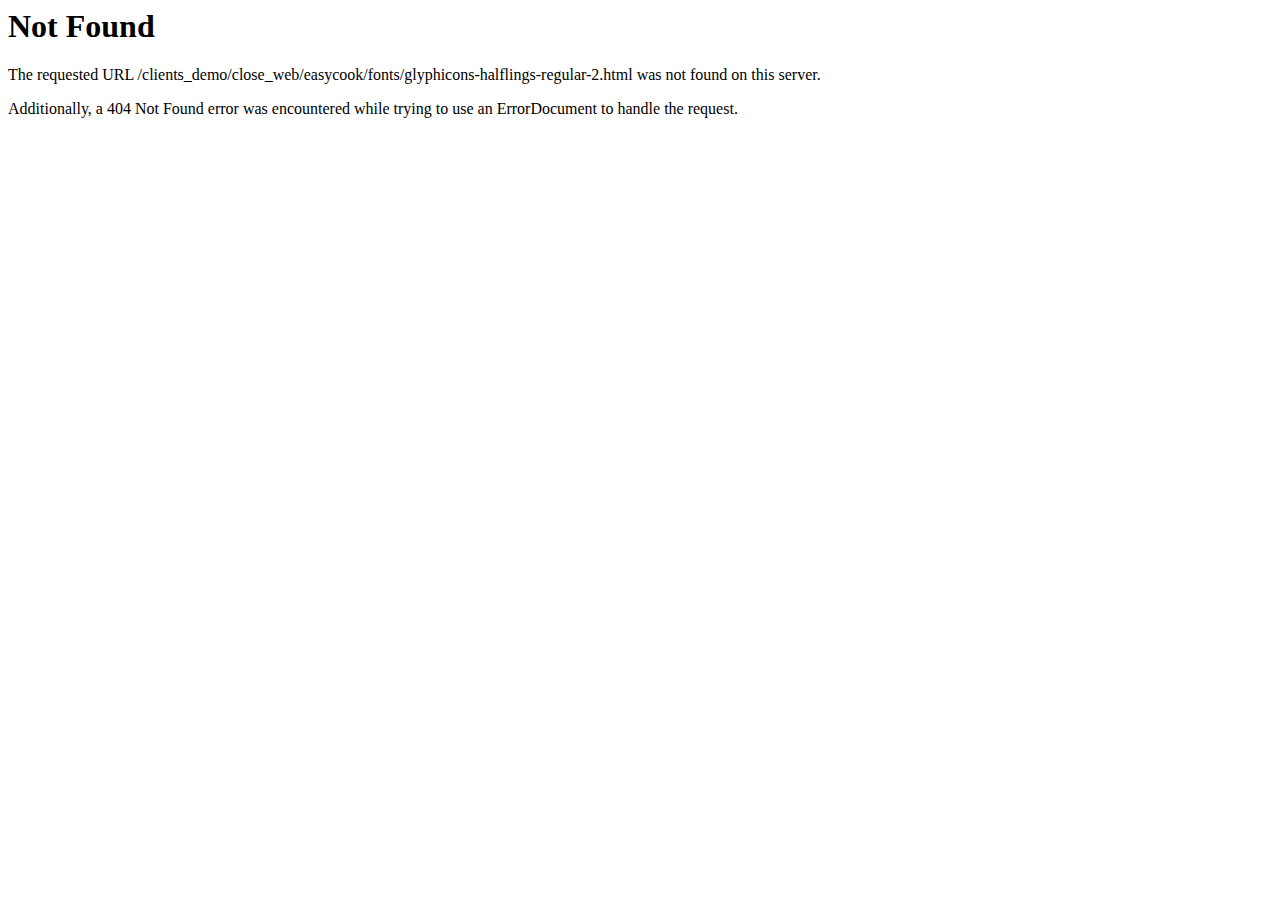
<file: fonts/glyphicons-halflings-regular-2.html>
<!DOCTYPE HTML PUBLIC "-//IETF//DTD HTML 2.0//EN">
<html><head>
<title>404 Not Found</title>
</head><body>
<h1>Not Found</h1>
<p>The requested URL /clients_demo/close_web/easycook/fonts/glyphicons-halflings-regular-2.html was not found on this server.</p>
<p>Additionally, a 404 Not Found
error was encountered while trying to use an ErrorDocument to handle the request.</p>
</body></html>
</file>
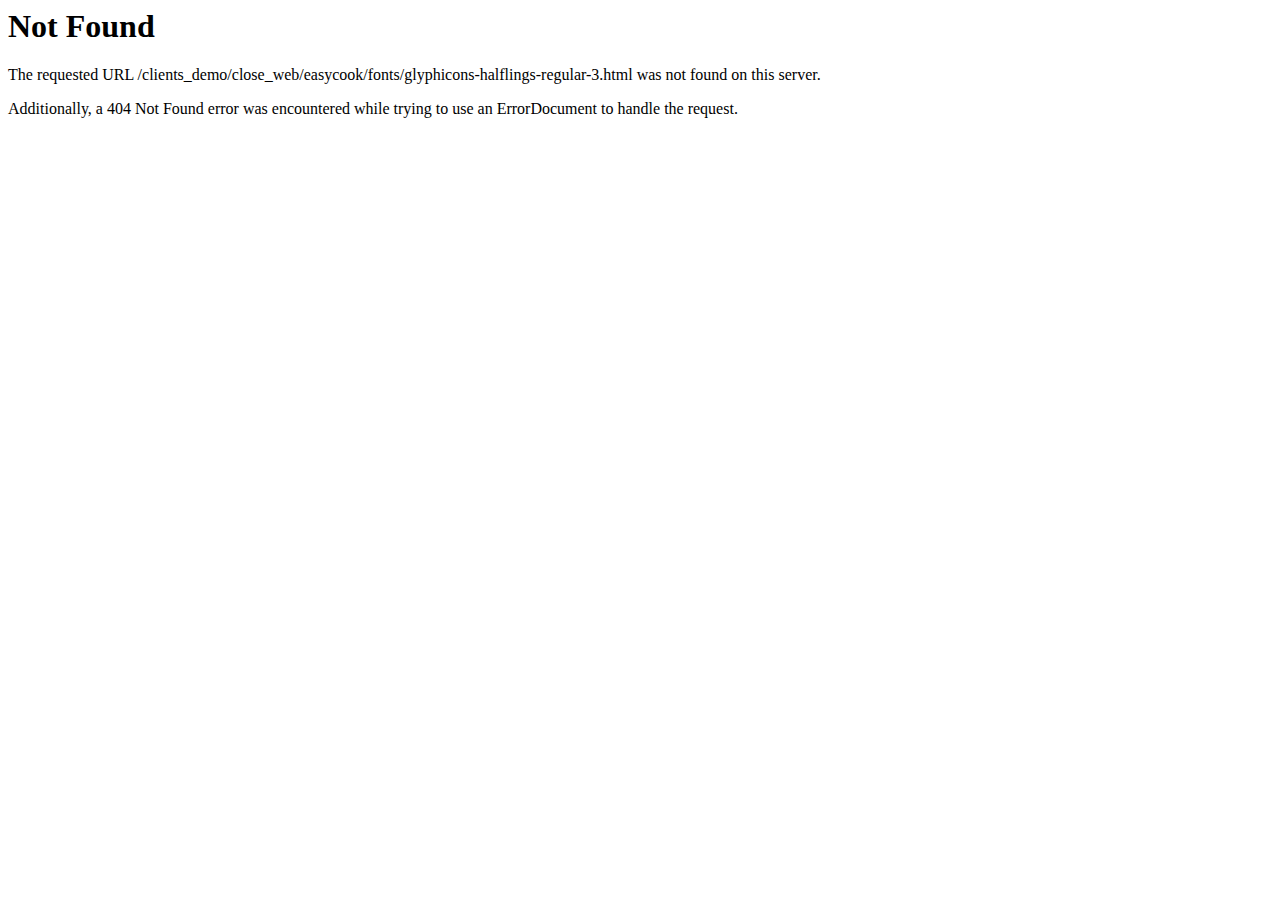
<file: fonts/glyphicons-halflings-regular-3.html>
<!DOCTYPE HTML PUBLIC "-//IETF//DTD HTML 2.0//EN">
<html><head>
<title>404 Not Found</title>
</head><body>
<h1>Not Found</h1>
<p>The requested URL /clients_demo/close_web/easycook/fonts/glyphicons-halflings-regular-3.html was not found on this server.</p>
<p>Additionally, a 404 Not Found
error was encountered while trying to use an ErrorDocument to handle the request.</p>
</body></html>
</file>
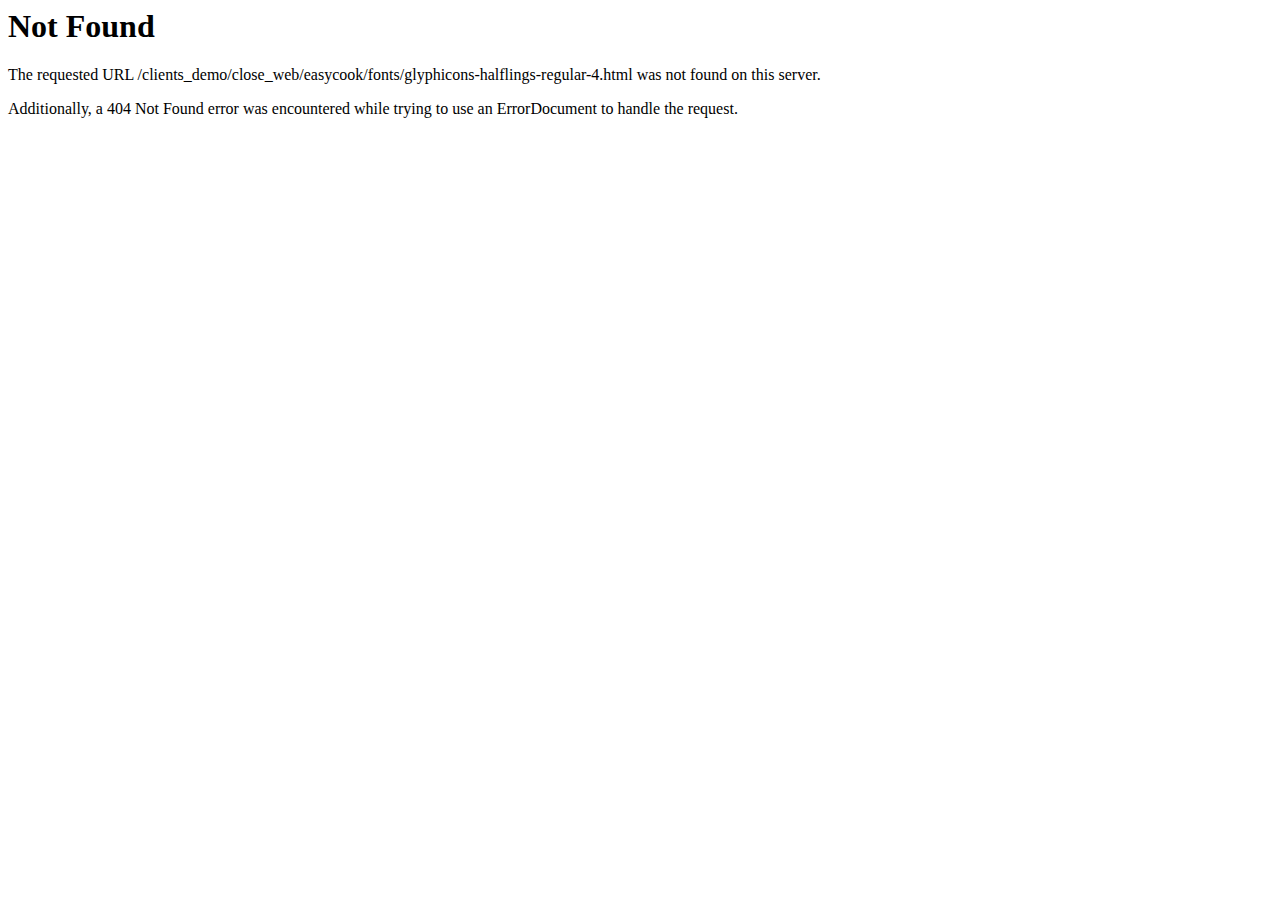
<file: fonts/glyphicons-halflings-regular-4.html>
<!DOCTYPE HTML PUBLIC "-//IETF//DTD HTML 2.0//EN">
<html><head>
<title>404 Not Found</title>
</head><body>
<h1>Not Found</h1>
<p>The requested URL /clients_demo/close_web/easycook/fonts/glyphicons-halflings-regular-4.html was not found on this server.</p>
<p>Additionally, a 404 Not Found
error was encountered while trying to use an ErrorDocument to handle the request.</p>
</body></html>
</file>
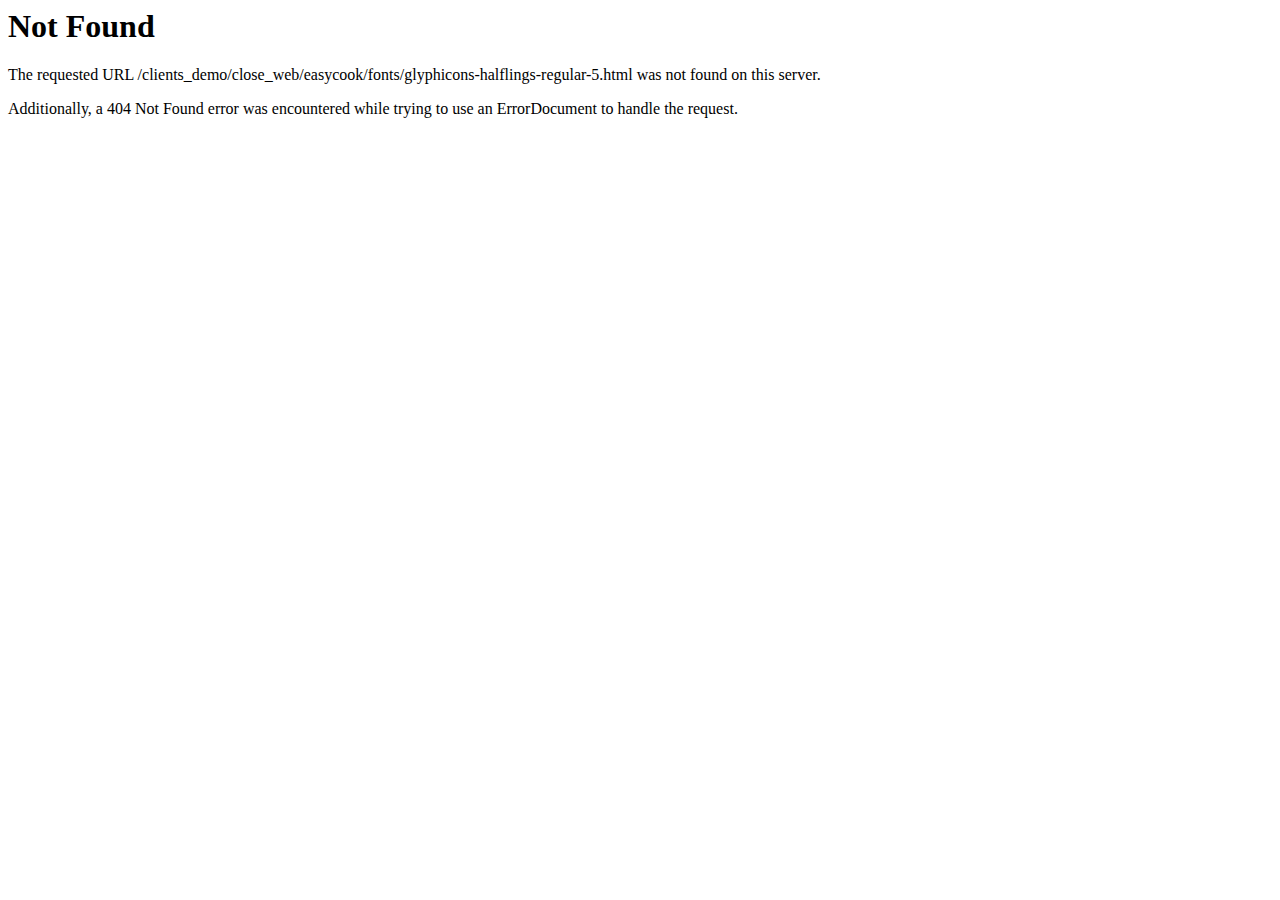
<file: fonts/glyphicons-halflings-regular-5.html>
<!DOCTYPE HTML PUBLIC "-//IETF//DTD HTML 2.0//EN">
<html><head>
<title>404 Not Found</title>
</head><body>
<h1>Not Found</h1>
<p>The requested URL /clients_demo/close_web/easycook/fonts/glyphicons-halflings-regular-5.html was not found on this server.</p>
<p>Additionally, a 404 Not Found
error was encountered while trying to use an ErrorDocument to handle the request.</p>
</body></html>
</file>
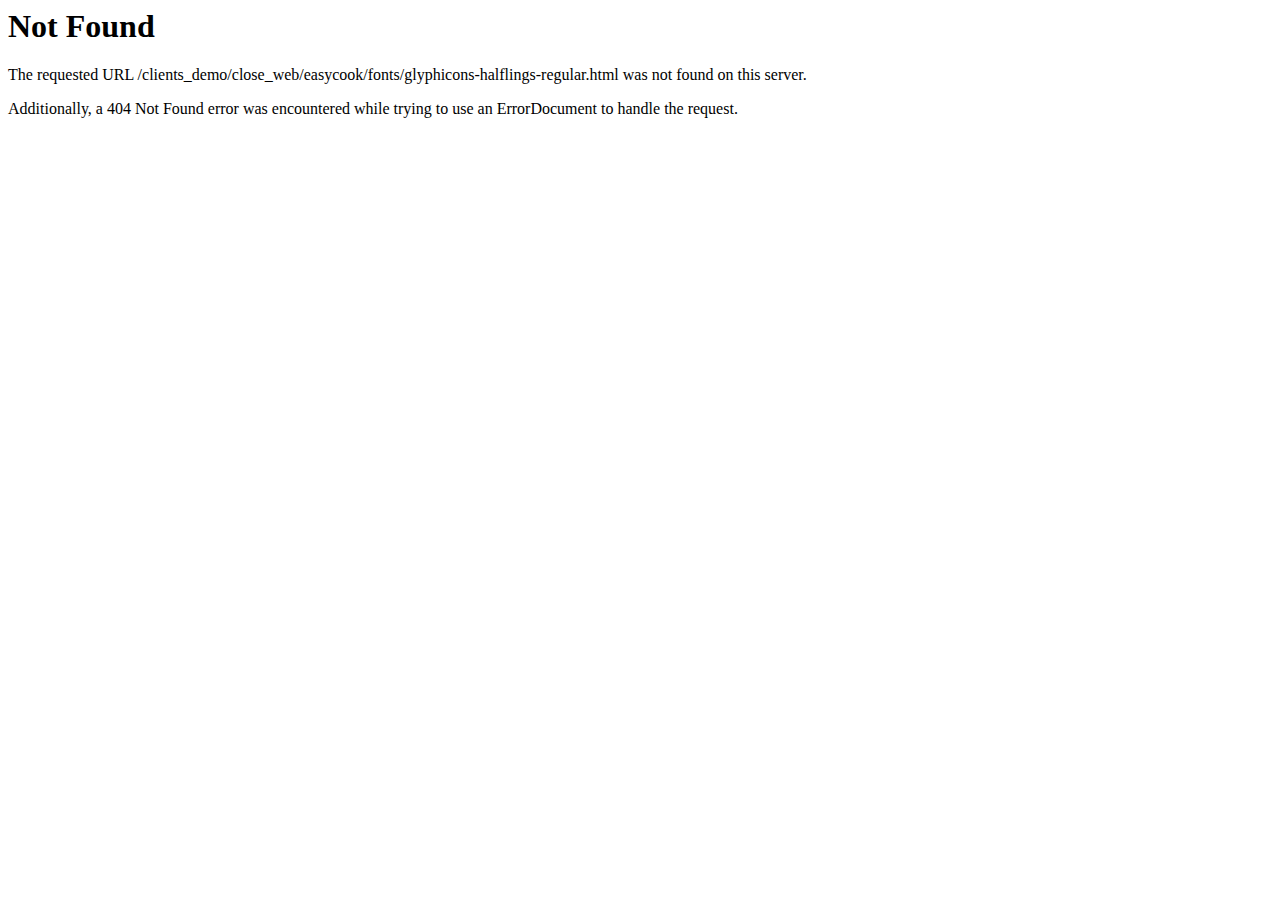
<file: fonts/glyphicons-halflings-regular.html>
<!DOCTYPE HTML PUBLIC "-//IETF//DTD HTML 2.0//EN">
<html><head>
<title>404 Not Found</title>
</head><body>
<h1>Not Found</h1>
<p>The requested URL /clients_demo/close_web/easycook/fonts/glyphicons-halflings-regular.html was not found on this server.</p>
<p>Additionally, a 404 Not Found
error was encountered while trying to use an ErrorDocument to handle the request.</p>
</body></html>
</file>
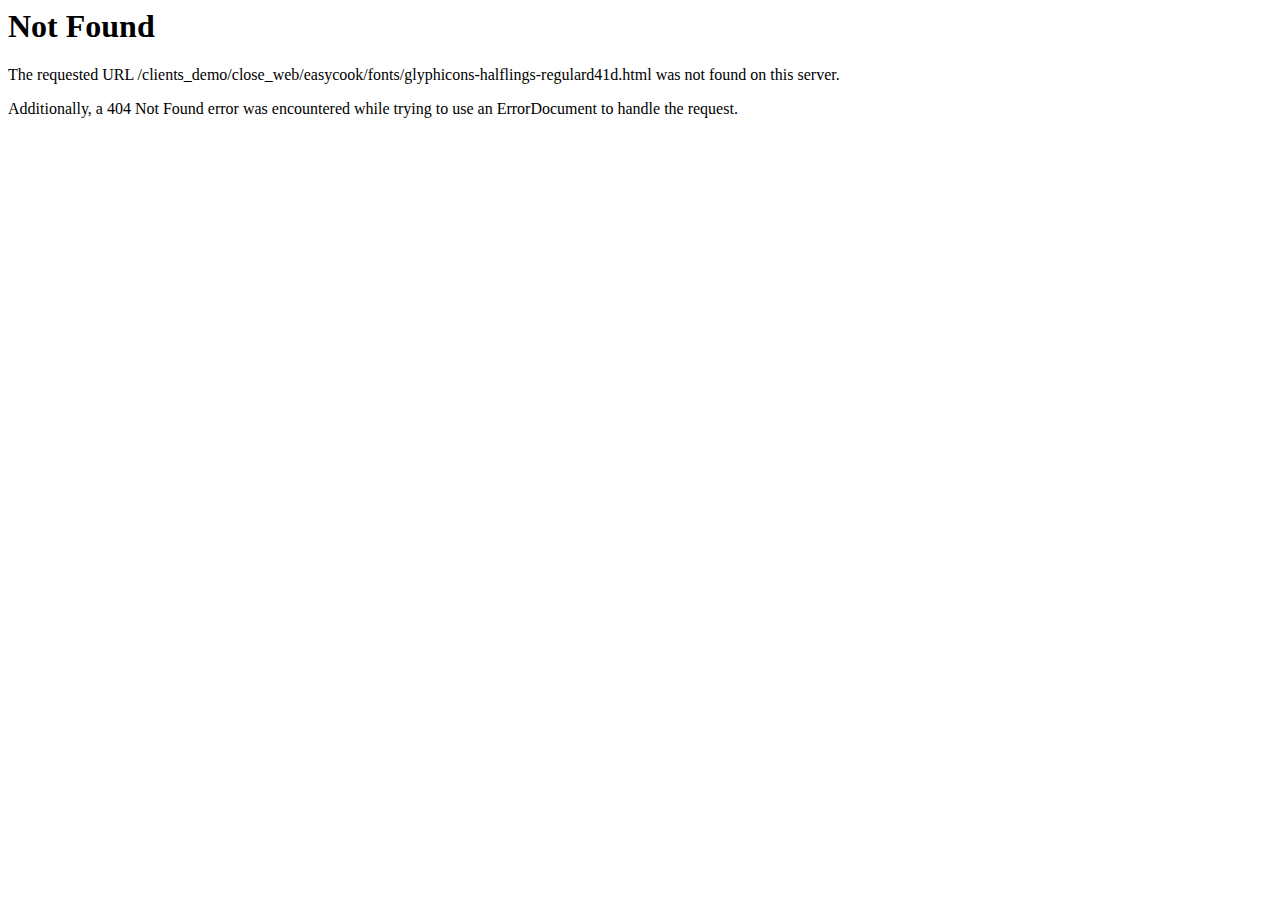
<file: fonts/glyphicons-halflings-regulard41dd41d.html>
<!DOCTYPE HTML PUBLIC "-//IETF//DTD HTML 2.0//EN">
<html><head>
<title>404 Not Found</title>
</head><body>
<h1>Not Found</h1>
<p>The requested URL /clients_demo/close_web/easycook/fonts/glyphicons-halflings-regulard41d.html was not found on this server.</p>
<p>Additionally, a 404 Not Found
error was encountered while trying to use an ErrorDocument to handle the request.</p>
</body></html>
</file>
